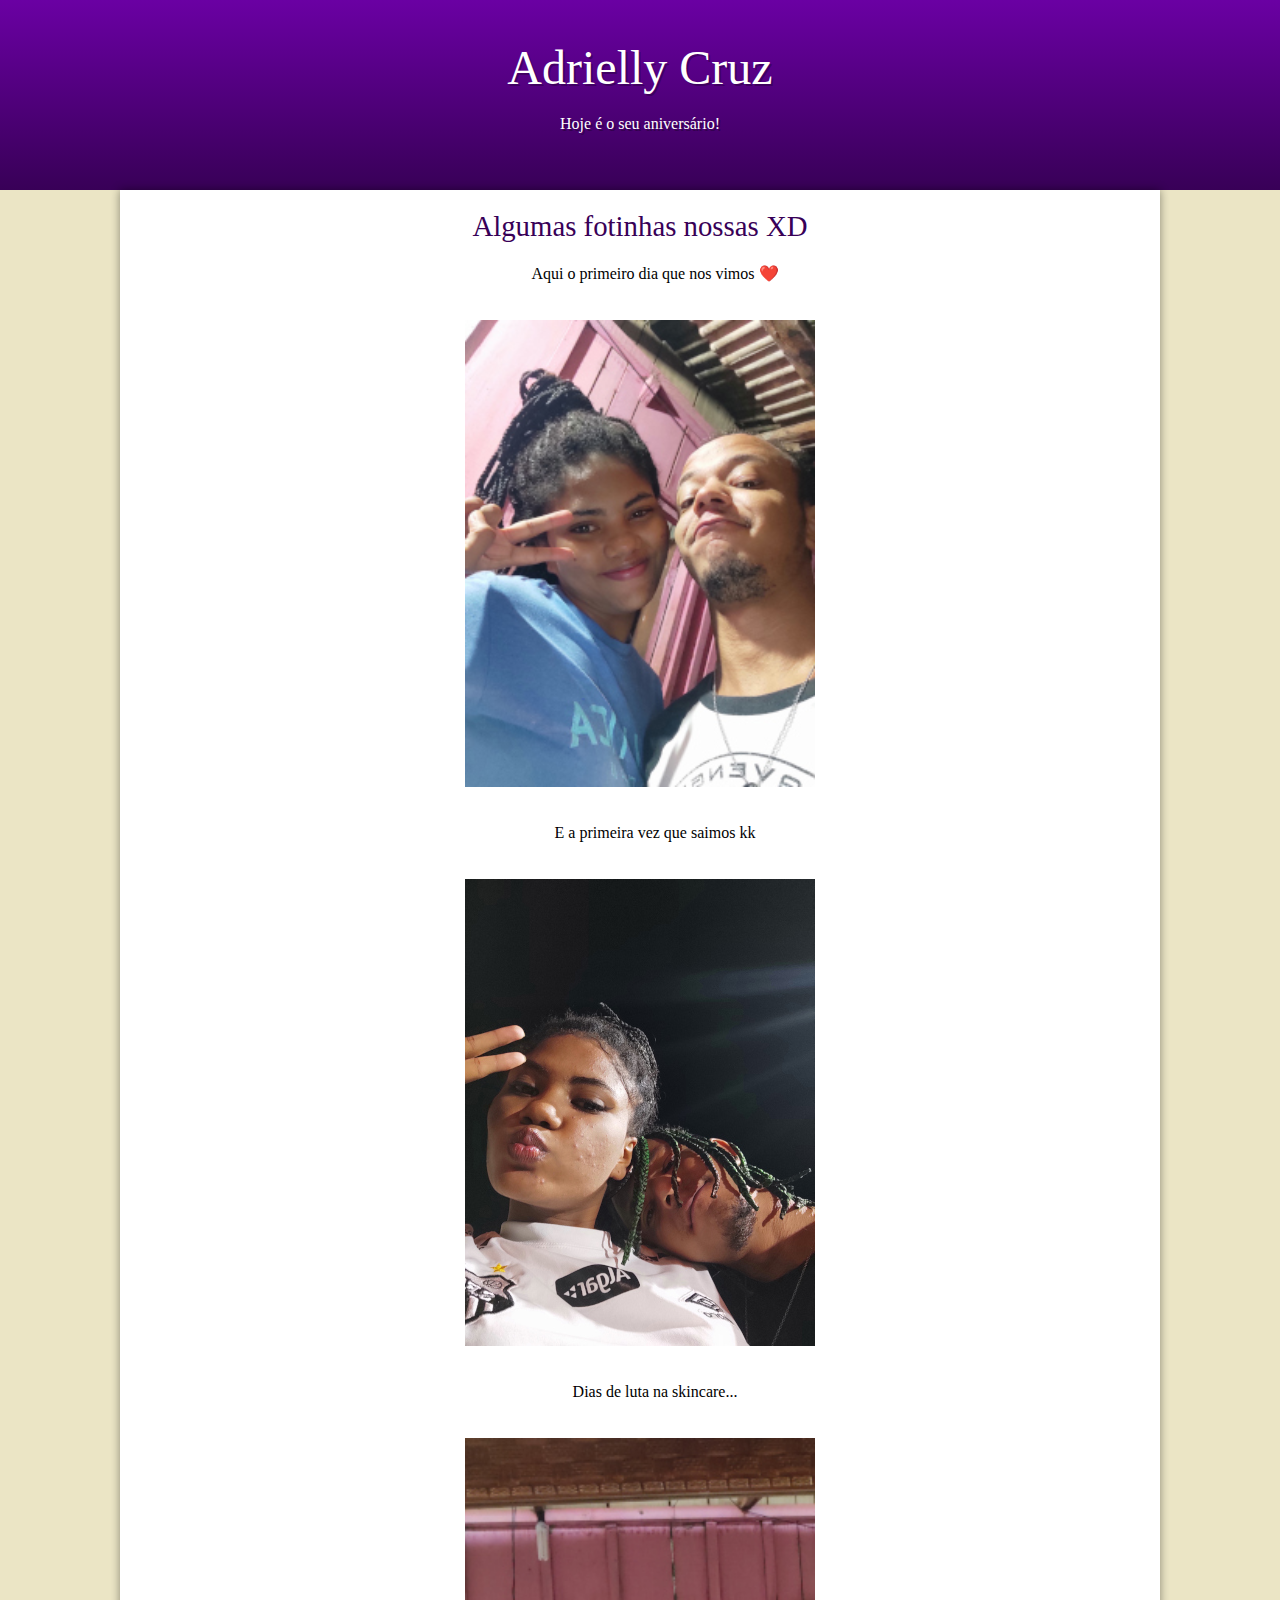
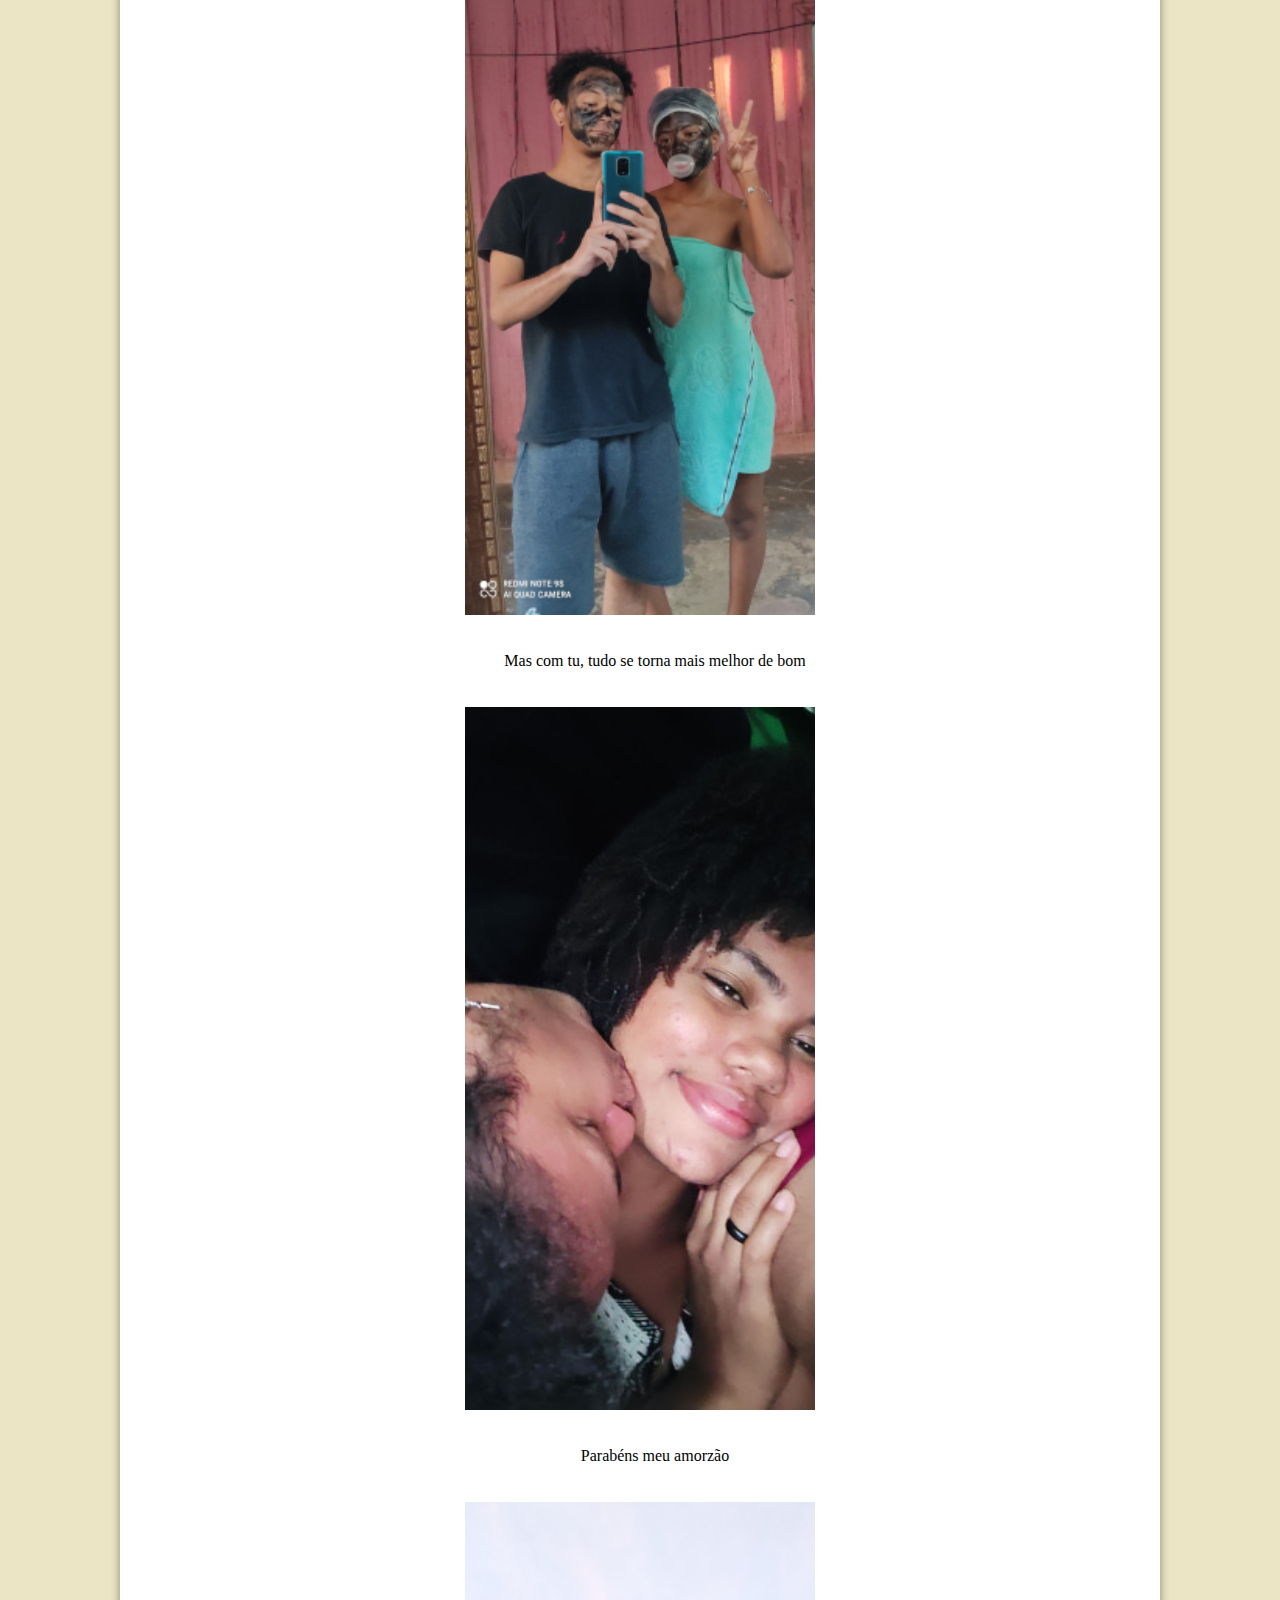
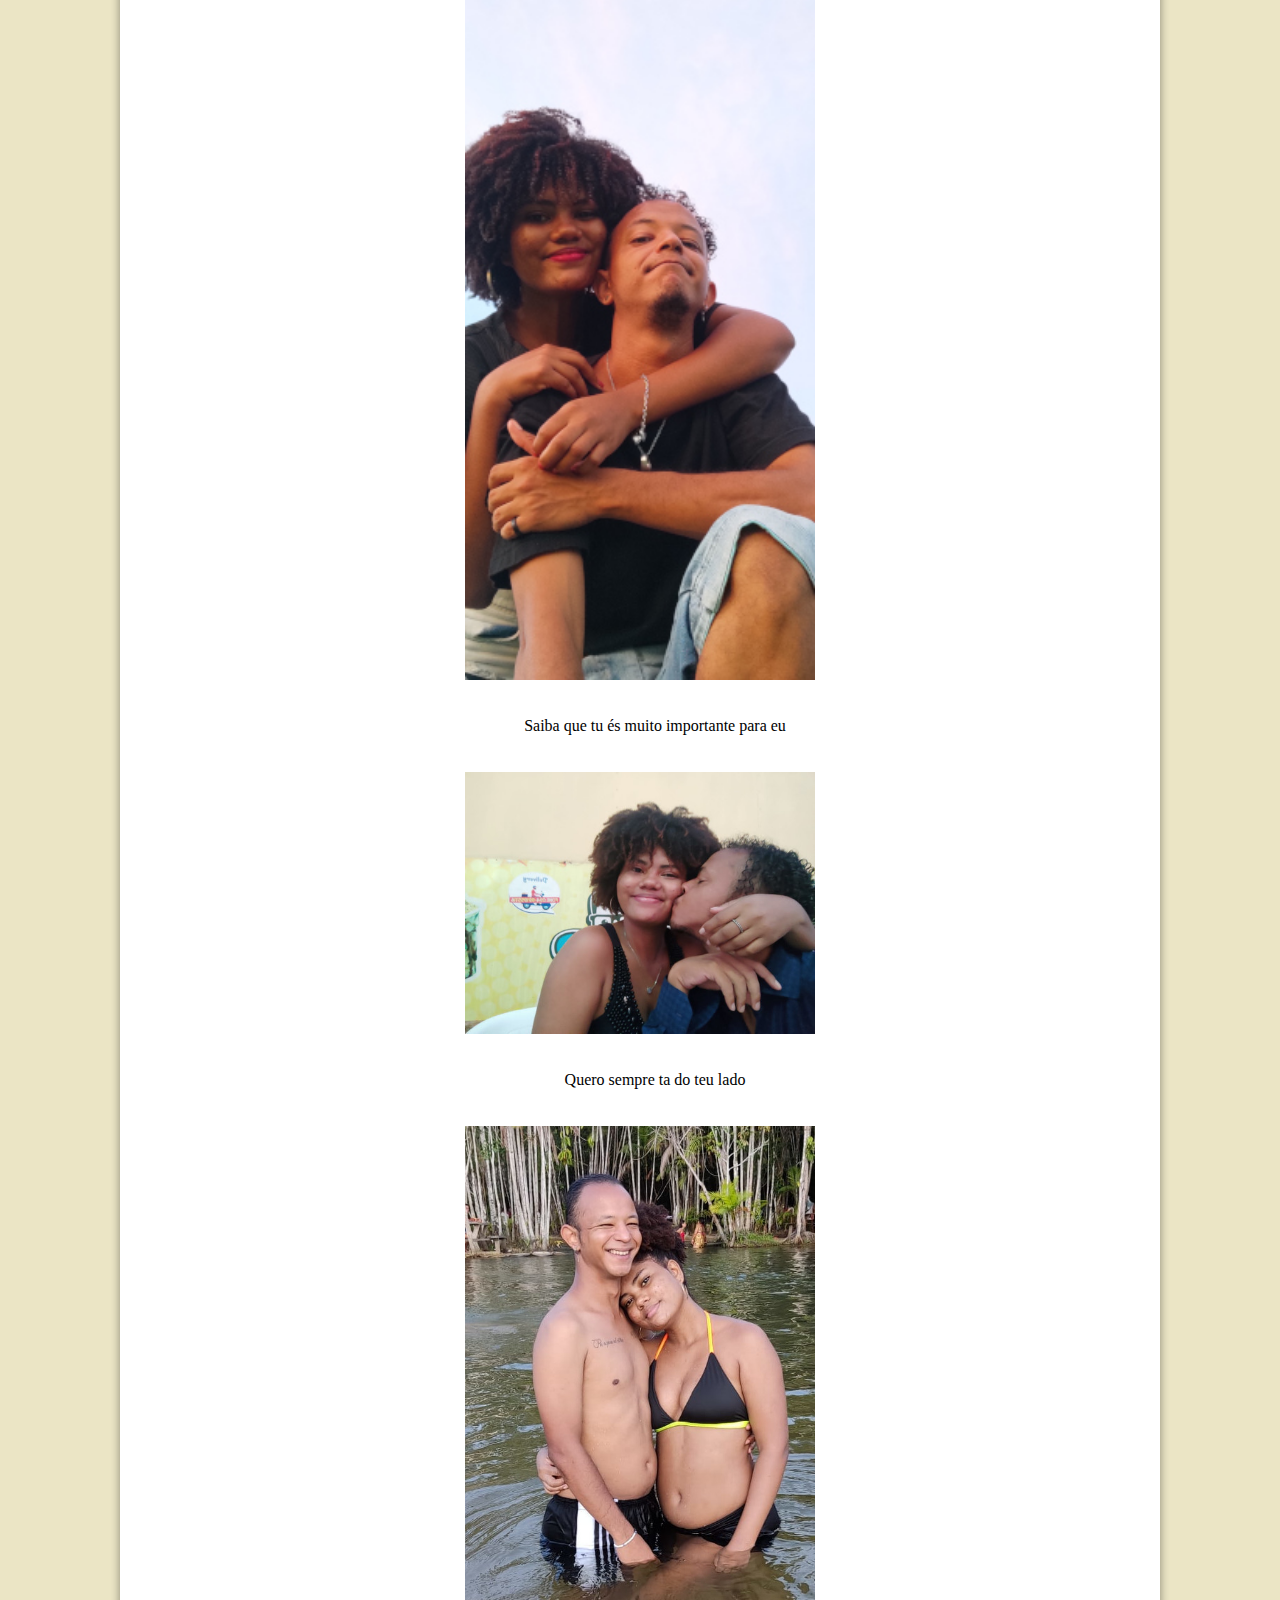
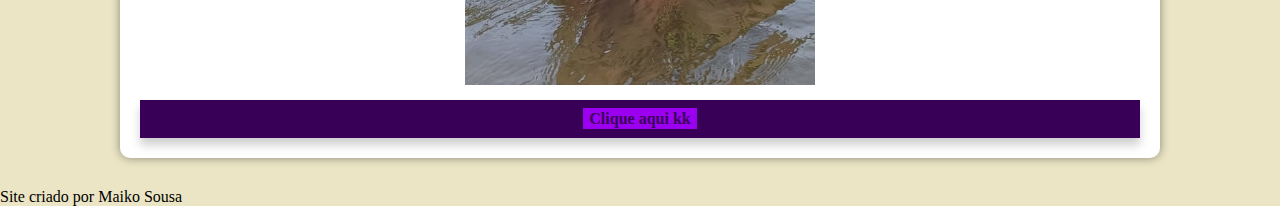
<file: index.html>
<!DOCTYPE html>
<html lang="pt-br">
<head>
    <meta charset="UTF-8">
    <meta http-equiv="X-UA-Compatible" content="IE=edge">
    <meta name="viewport" content="width=device-width, initial-scale=1.0">
    <title>Aniversário</title>
    <link rel="stylesheet" href="style.css">
</head>
<body>
    <header>
        <h1>Adrielly Cruz</h1>
        <p>Hoje é o seu aniversário!</p>
    </header>
    <main>
        <article>
            <h1>Algumas fotinhas nossas XD </h1>
            <p>Aqui o primeiro dia que nos vimos ❤️</p>
            <picture>
                <img src="imagens/foto001.jpg" alt="Foto nossa">
            </picture>
            <p>E a primeira vez que saimos kk</p>
            <picture>
                <img src="imagens/foto002.jpg" alt="Foto nossa">
            </picture>
            <p>Dias de luta na skincare...</p>
            <picture>
                <img src="imagens/foto003.jpg" alt="Foto nossa">
            </picture>
            <p>Mas com tu, tudo se torna mais melhor de bom</p>
            <picture>
                <img src="imagens/foto004.jpg" alt="Foto nossa">
            </picture>
            <p>Parabéns meu amorzão</p>
            <picture>
                <img src="imagens/foto005.jpg" alt="Foto nossa">
            </picture>
            <p>Saiba que tu és muito importante para eu</p>
            <picture>
                <img src="imagens/foto006.jpg" alt="Foto nossa">
            </picture>
            <p>Quero sempre ta do teu lado</p>
            <picture>
                <img src="imagens/foto007.jpg" alt="Foto nossa">
            </picture>
        </article>
        <div>
            <a href="pg02.html">Clique aqui kk</a>
        </div>
    </main>
    <footer>
        <p>Site criado por Maiko Sousa</p>
    </footer>
</body>
</html>
</file>
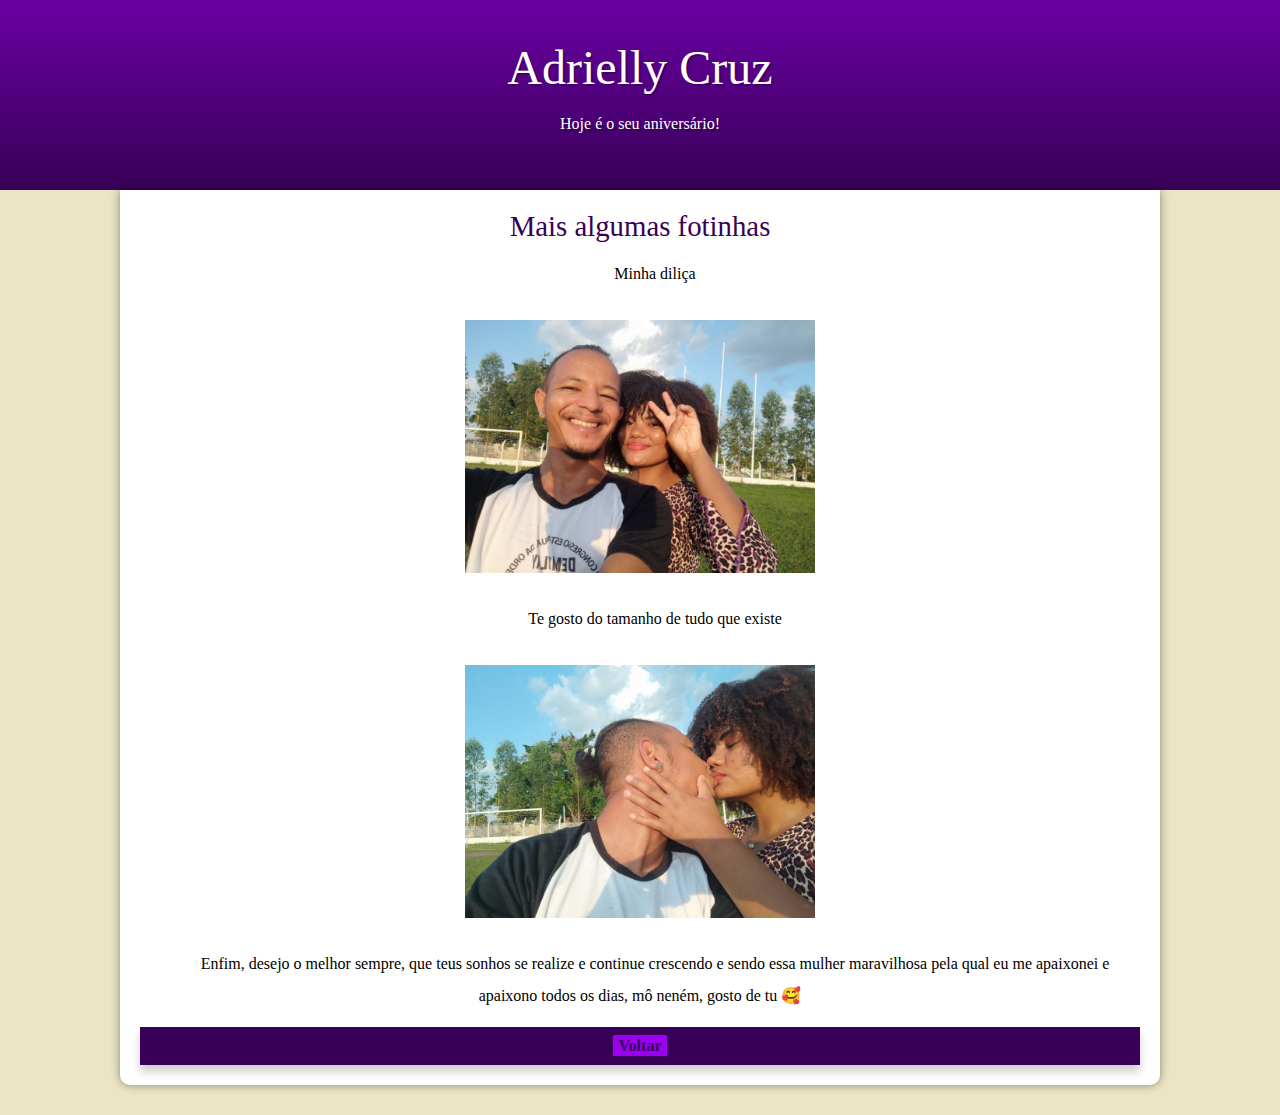
<file: pg02.html>
<!DOCTYPE html>
<html lang="pt-br">
<head>
    <meta charset="UTF-8">
    <meta http-equiv="X-UA-Compatible" content="IE=edge">
    <meta name="viewport" content="width=device-width, initial-scale=1.0">
    <title>Aniversário</title>
    <link rel="stylesheet" href="style.css">

</head>
<body>
    <header>
        <h1>Adrielly Cruz</h1>
        <p>Hoje é o seu aniversário!</p>
    </header>
    <main>
        <article>
            <h1>Mais algumas fotinhas</h1>
            <p>Minha diliça</p>
            <picture>
                <img src="imagens/foto008.jpg" alt="Foto nossa">
            </picture>
            <p>Te gosto do tamanho de tudo que existe </p>
            <picture>
                <img src="imagens/foto009.jpg" alt="Foto nossa">
            </picture>
            <p>Enfim, desejo o melhor sempre, que teus sonhos se realize e continue crescendo e sendo essa mulher maravilhosa pela qual eu me apaixonei e apaixono todos os dias, mô neném, gosto de tu 🥰 </p>
        </article>
        <div>
            <a href="index.html">Voltar</a>
        </div>
    </main>
</body>
</html>
</file>
<file: style.css>
@charset "UTF-8";

:root {
    --cor0: #ebe5c5;
    --cor1: #9C00F0;
    --cor2: #8B00D6;
    --cor3: #6A00A3;
    --cor4: #380057;
    --cor5: #380057;
}

* {
    margin: 0px;
    padding: 0px;
}

body {
    background-color: var(--cor0);
    font-family: var(--fonte-padrao);
}

a.externo::after {
    content: '\00A0\1F517';
}

header {
    background-image: linear-gradient(to bottom, var(--cor3), var(--cor5));
    min-height: 150px;
    text-align: center;
    padding-top: 40px;
}

header h1 {
    color: white;
    font-family: var(--fonte-destaque);
    font-size: 3em;
    font-weight: normal;
    margin-bottom: 20px;
    text-shadow: 2px 2px 0px rgba(0, 0, 0, 0.267);
}

header p {
    font-family: var(--fonte-padrao);
    color: white;
    max-width: 600px;
    padding-right: 10px;
    padding-left: 10px;
    margin: auto;
    padding-bottom: 20px;
    text-shadow: 2px 2px 0px rgba(0, 0, 0, 0.315);
}

div {
    text-align: center;
    background-color: var(--cor5);
    padding: 10px;
    box-shadow: 0px 7px 9px rgba(0, 0, 0, 0.192);
}

div > a {
    color: var(--cor1);
    padding: 10px;
    text-decoration: none;
    font-weight: bold;
    transition-duration: 1s;
}

div > a:hover {
    background-color: var(--cor3);
    color: var(--cor5);
}

main {
    min-width: 300px;
    max-width: 1000px;
    margin: auto;
    margin-bottom: 30px;
    padding: 20px;
    background-color: white;
    box-shadow: 0px 0px 10px rgba(0, 0, 0, 0.418);
    border-bottom-left-radius: 10px;
    border-bottom-right-radius: 10px;
}
main h1 {
    color: var(--cor5);
    font-family: var(--fonte-android);
    font-weight: normal;
    font-size: 1.8em;
    text-align: center;
}

main h2 {
    font-family: var(--fonte-android);
    color: var(--cor4);
    font-size: 1.3em;
    font-weight: normal;
    background-image: linear-gradient(to right, var(--cor1), transparent);
    text-indent: 8px;
}

main p {
    margin: 15px 0px;
    text-align: justify;
    text-indent: 30px;
    font-size: 1em;
    line-height: 2em;
    text-align: center;
}

main strong {
    color: var(--cor4);
    font-weight: bold;
}

main a {
    text-decoration: none;
    font-weight: bold;
    color: var(--cor5);
    background-color: var(--cor1);
    padding: 2px 6px;
}

main a:hover {
    text-decoration: underline;
    color: var(--cor4);
}

main img {
    width: 100%;
}

main img {
    max-width: 350px;
    display: block;
    padding: 15px;
    margin: auto;
}
</file>
